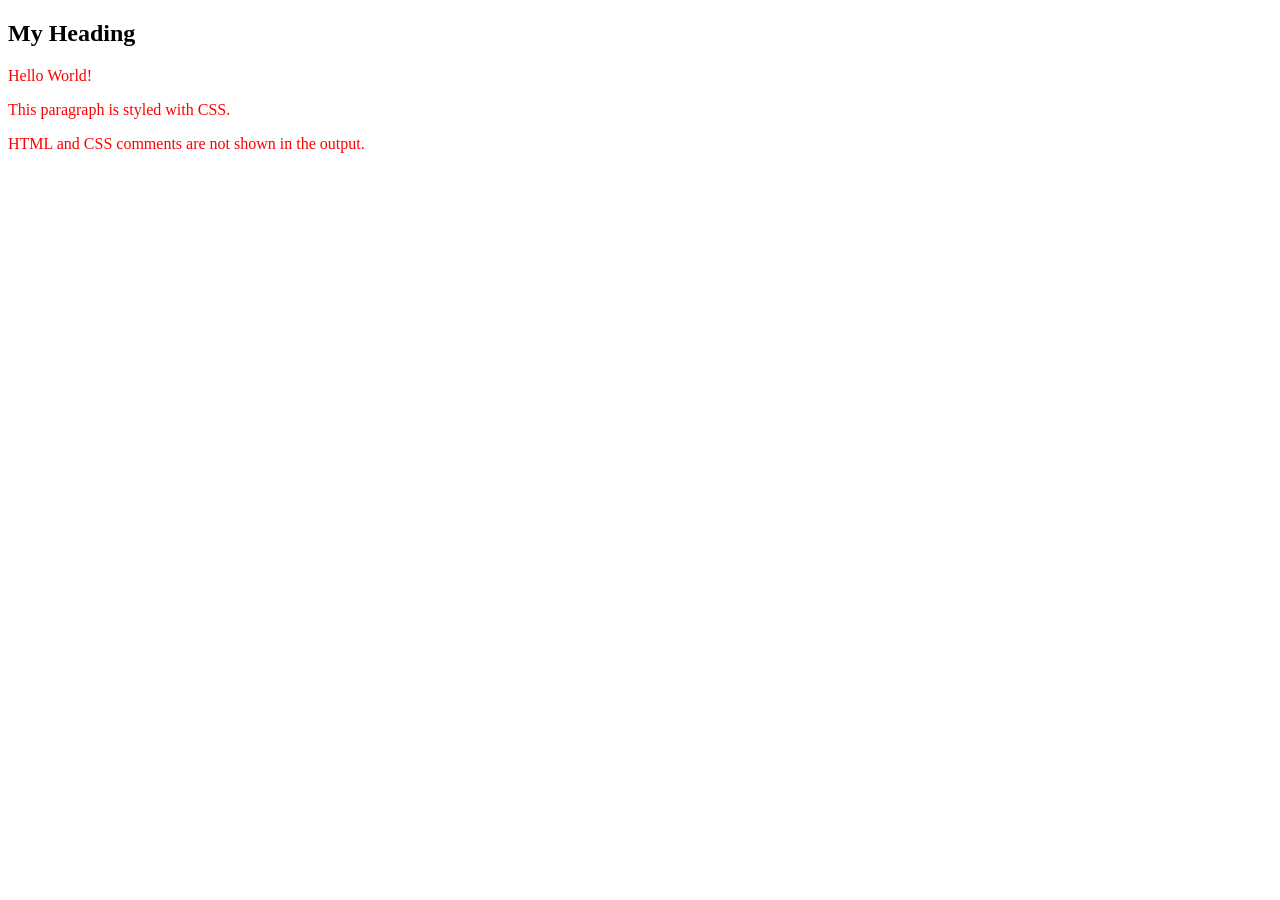
<file: CSS Comments.html>
<!doctype html>
<html>
  <head>
    <style>
      p {
        color: red; /* Set text color to red */
      }
    </style>
  </head>
  <body>
    <h2>My Heading</h2>

    <!-- These paragraphs will be red -->
    <p>Hello World!</p>
    <p>This paragraph is styled with CSS.</p>
    <p>HTML and CSS comments are not shown in the output.</p>
  </body>
</html>
</file>
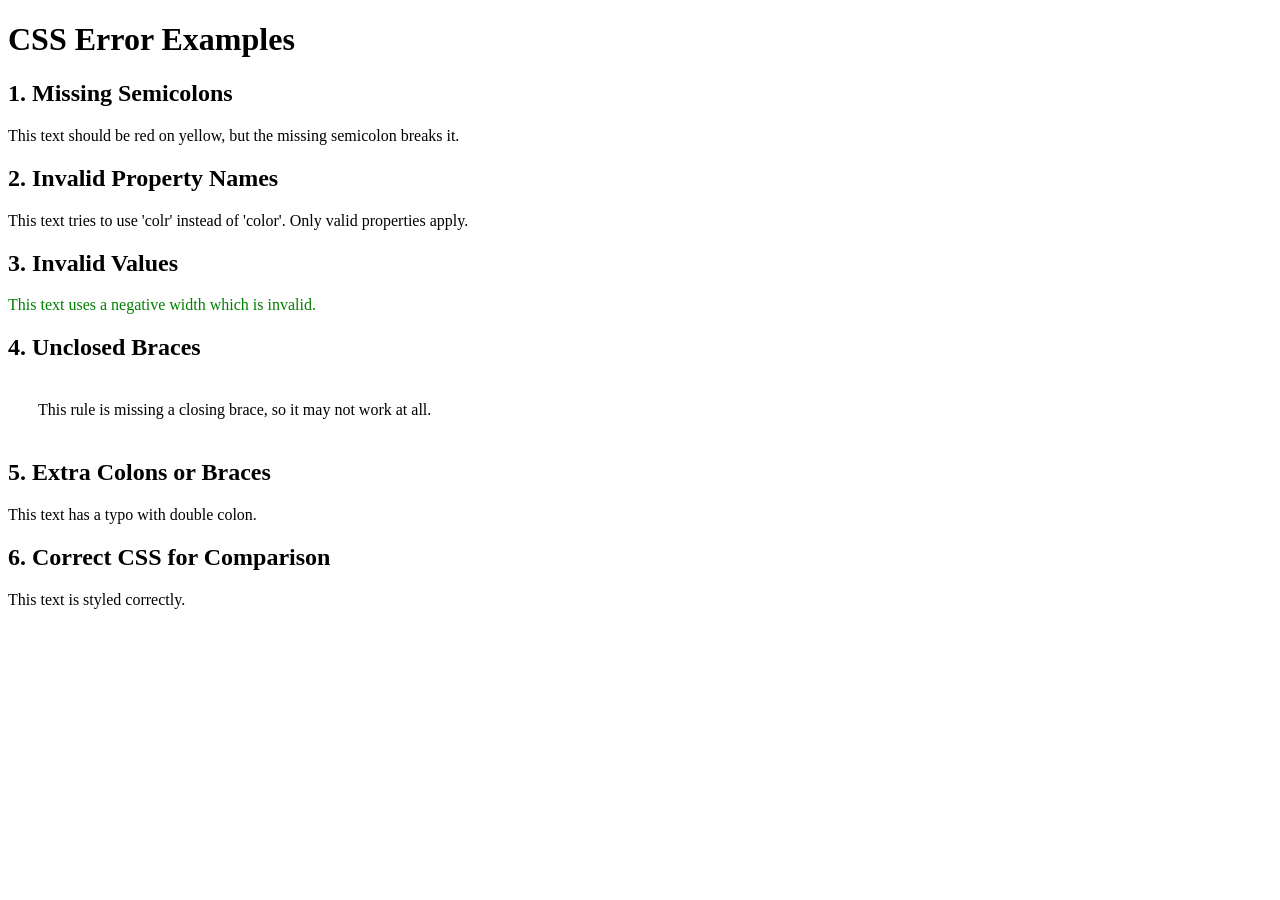
<file: CSS Errors.html>
<!doctype html>
<html lang="en">
  <head>
    <meta charset="UTF-8" />
    <meta name="viewport" content="width=device-width, initial-scale=1.0" />
    <title>CSS Error Examples</title>
    <style>
      /* 1. Missing Semicolons */
      .missing-semicolon {
        color: red   /* Missing semicolon */
        background-color: yellow;
      }

      /* 2. Invalid Property Names */
      .invalid-property {
        colr: blue; /* Invalid property, should be 'color' */
        font-size: 16px;
      }

      /* 3. Invalid Values */
      .invalid-value {
        width: -100px; /* Invalid value */
        color: green;
      }

      /* 4. Unclosed Braces */
      /* Notice: This is intentionally broken and won't render properly */
      .unclosed-brace {
        padding: 20px;
        margin: 10px;
      /* Missing closing brace here */

      /* 5. Extra Colons or Braces */
      .extra-colon {
        color:: blue; /* Extra colon breaks the rule */
      }

      /* For comparison: a correct style */
      .correct {
        color: white;
        background-color: black;
        padding: 10px;
        margin: 5px;
      }
    </style>
  </head>
  <body>
    <h1>CSS Error Examples</h1>

    <section>
      <h2>1. Missing Semicolons</h2>
      <p class="missing-semicolon">
        This text should be red on yellow, but the missing semicolon breaks it.
      </p>
    </section>

    <section>
      <h2>2. Invalid Property Names</h2>
      <p class="invalid-property">
        This text tries to use 'colr' instead of 'color'. Only valid properties
        apply.
      </p>
    </section>

    <section>
      <h2>3. Invalid Values</h2>
      <p class="invalid-value">
        This text uses a negative width which is invalid.
      </p>
    </section>

    <section>
      <h2>4. Unclosed Braces</h2>
      <p class="unclosed-brace">
        This rule is missing a closing brace, so it may not work at all.
      </p>
    </section>

    <section>
      <h2>5. Extra Colons or Braces</h2>
      <p class="extra-colon">This text has a typo with double colon.</p>
    </section>

    <section>
      <h2>6. Correct CSS for Comparison</h2>
      <p class="correct">This text is styled correctly.</p>
    </section>
  </body>
</html>
</file>
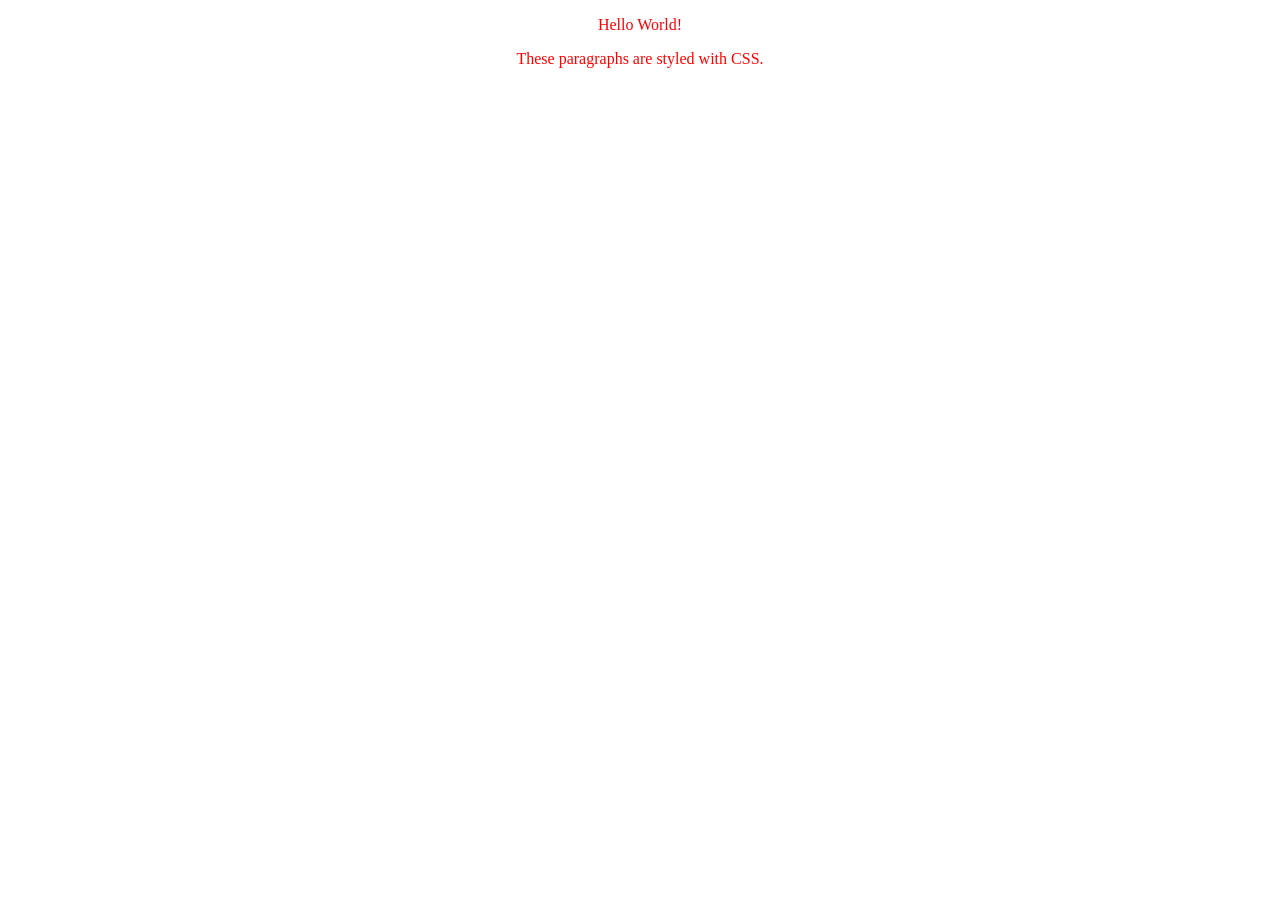
<file: CSS Syntax.html>
<!doctype html>
<html>
  <head>
    <style>
      p {
        color: red;
        text-align: center;
      }
    </style>
  </head>
  <body>
    <p>Hello World!</p>
    <p>These paragraphs are styled with CSS.</p>
  </body>
</html>
</file>
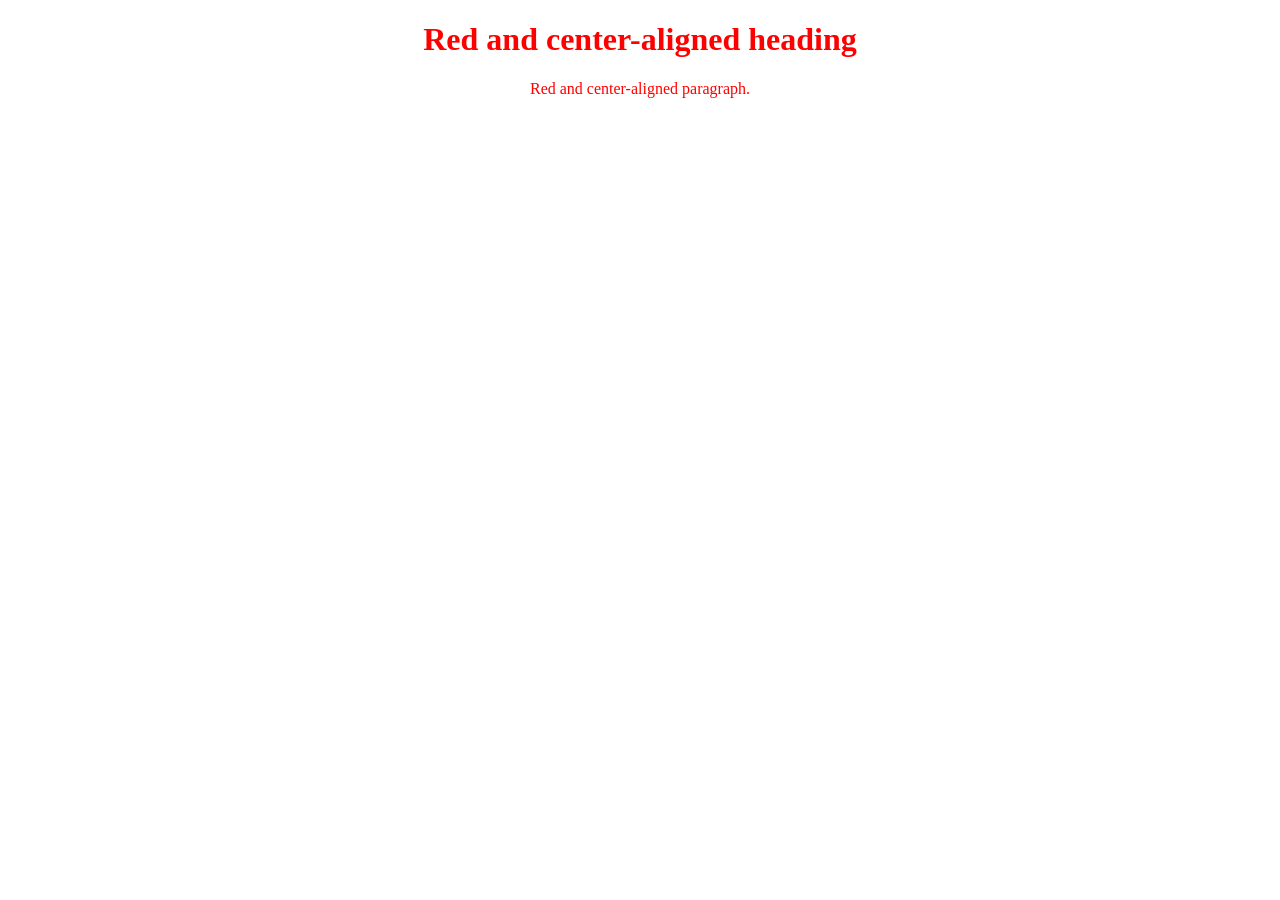
<file: CSS Selectors/CSS Class Selector.html>
<!doctype html>
<html>
  <head>
    <style>
      .center {
        text-align: center;
        color: red;
      }
    </style>
  </head>
  <body>
    <h1 class="center">Red and center-aligned heading</h1>
    <p class="center">Red and center-aligned paragraph.</p>
  </body>
</html>
</file>
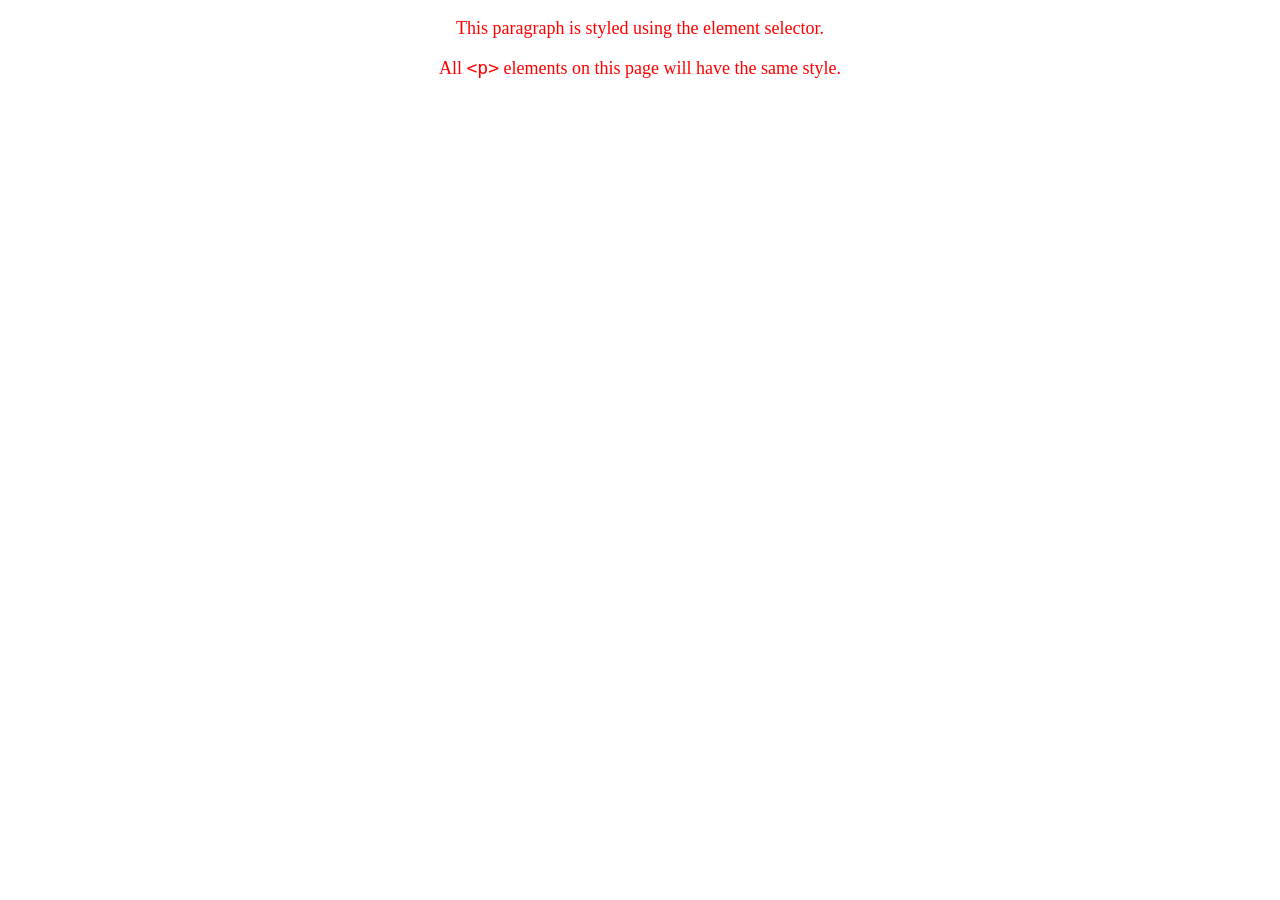
<file: CSS Selectors/CSS Element Selector.html>
<!doctype html>
<html>
  <head>
    <title>CSS Element Selector Example</title>
    <style>
      /* This is the element selector */
      p {
        text-align: center;
        color: red;
        font-size: 18px;
      }
    </style>
  </head>
  <body>
    <p>This paragraph is styled using the element selector.</p>
    <p>
      All <code>&lt;p&gt;</code> elements on this page will have the same style.
    </p>
  </body>
</html>
</file>
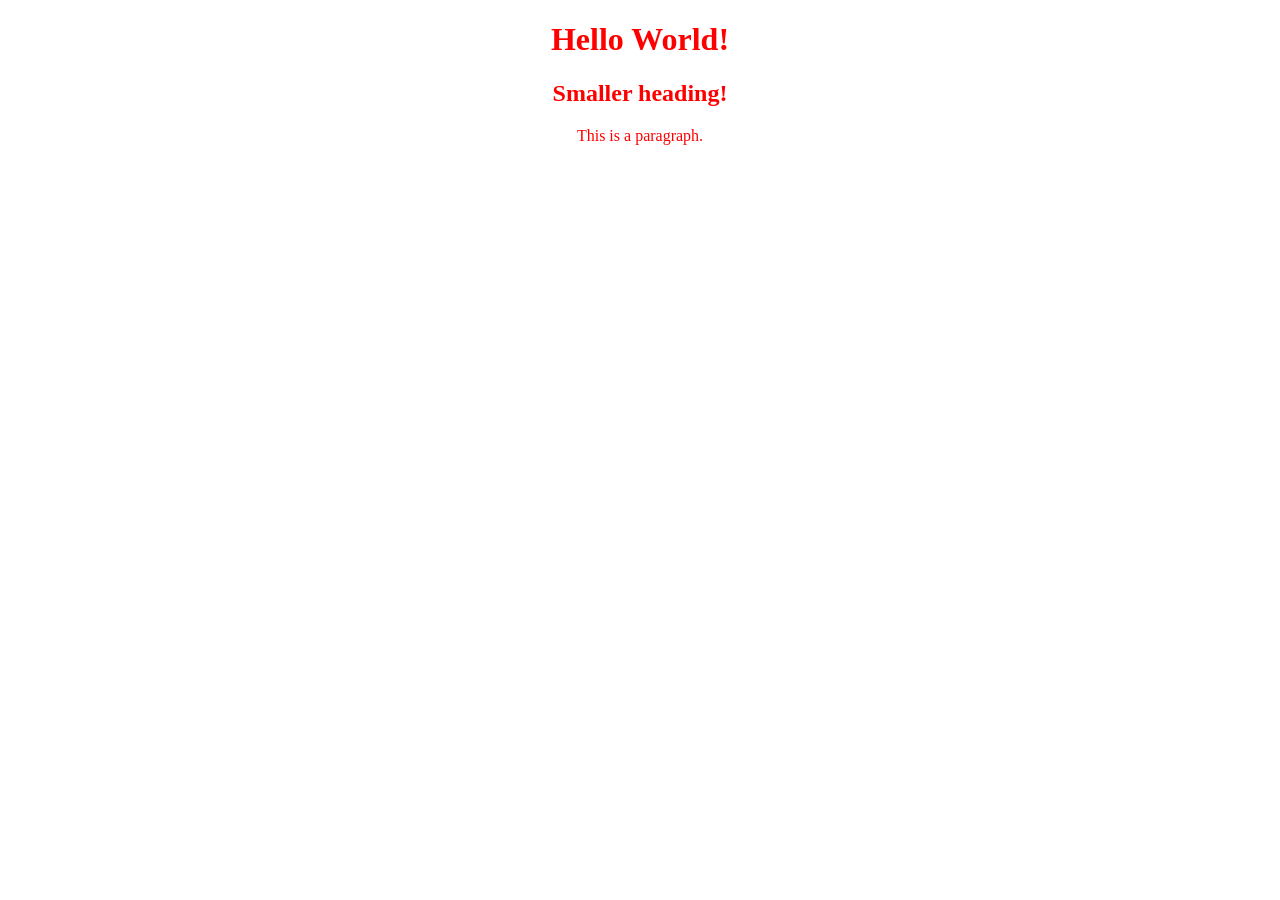
<file: CSS Selectors/CSS Grouping Selector.html>
<!doctype html>
<html>
  <head>
    <style>
      h1,
      h2,
      p {
        text-align: center;
        color: red;
      }
    </style>
  </head>
  <body>
    <h1>Hello World!</h1>
    <h2>Smaller heading!</h2>
    <p>This is a paragraph.</p>
  </body>
</html>
</file>
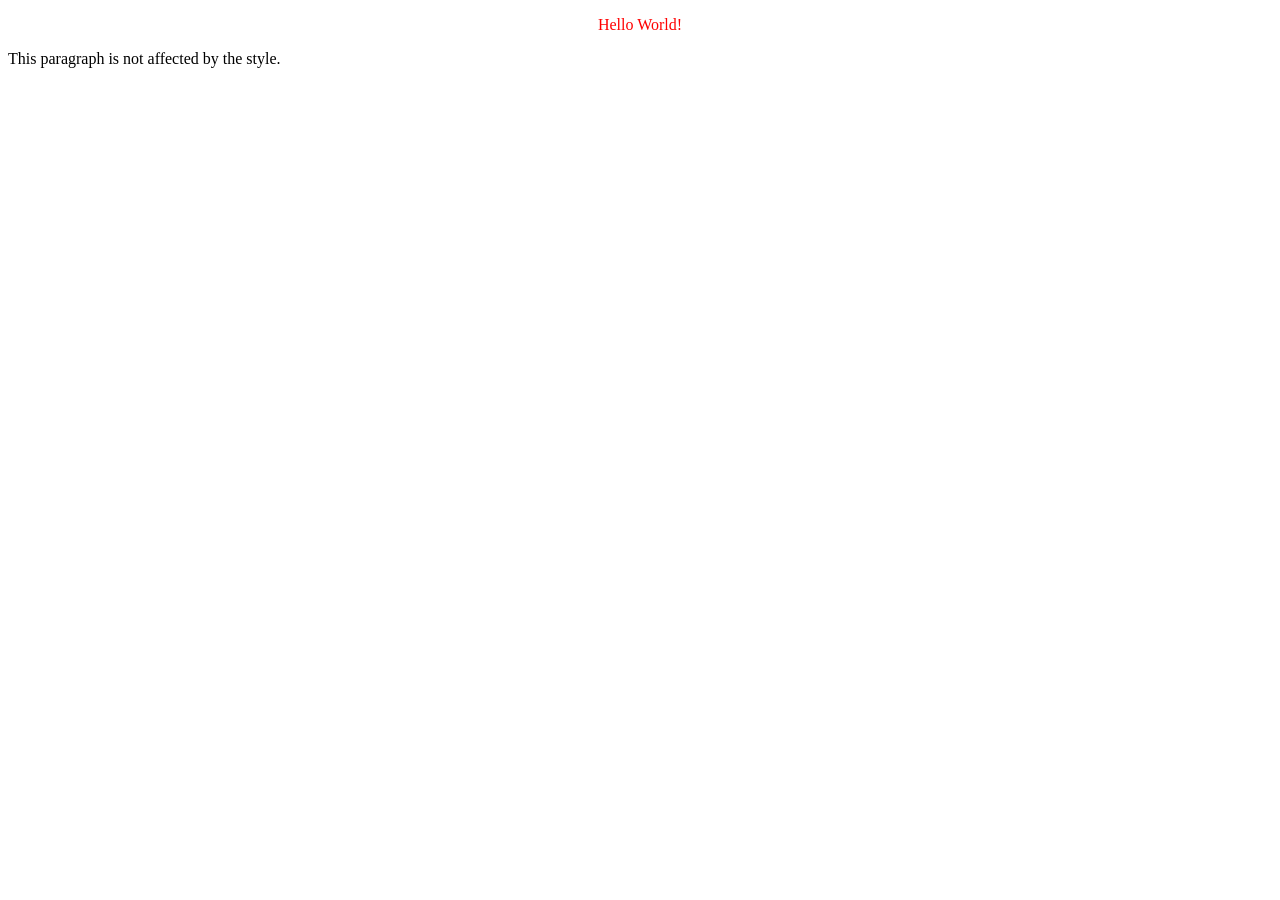
<file: CSS Selectors/CSS id Selector.html>
<!doctype html>
<html>
  <head>
    <style>
      #para1 {
        text-align: center;
        color: red;
      }
    </style>
  </head>
  <body>
    <p id="para1">Hello World!</p>
    <p>This paragraph is not affected by the style.</p>
  </body>
</html>
</file>
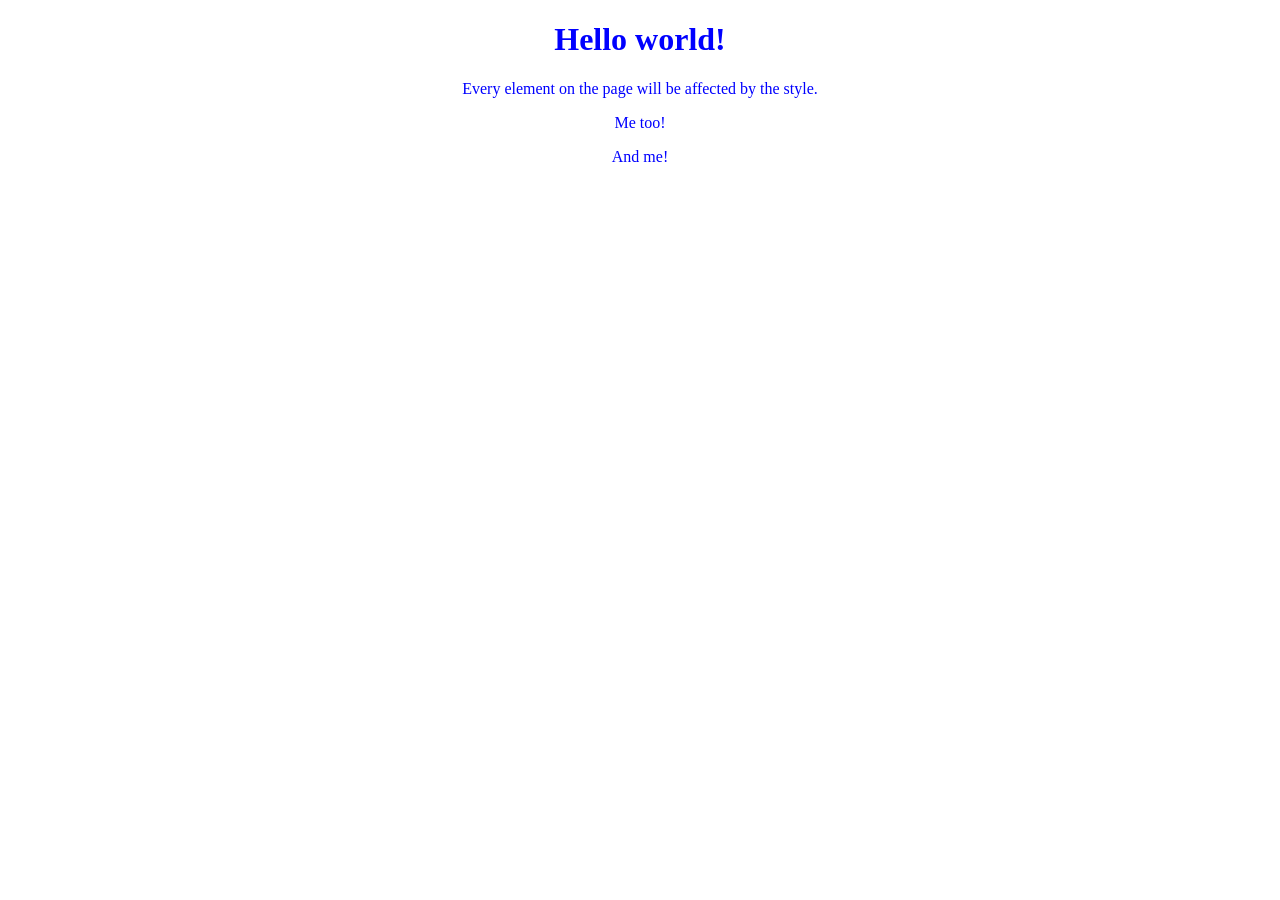
<file: CSS Selectors/CSS Universal Selector.html>
<!doctype html>
<html>
  <head>
    <style>
      * {
        text-align: center;
        color: blue;
      }
    </style>
  </head>
  <body>
    <h1>Hello world!</h1>

    <p>Every element on the page will be affected by the style.</p>
    <p id="para1">Me too!</p>
    <p>And me!</p>
  </body>
</html>
</file>
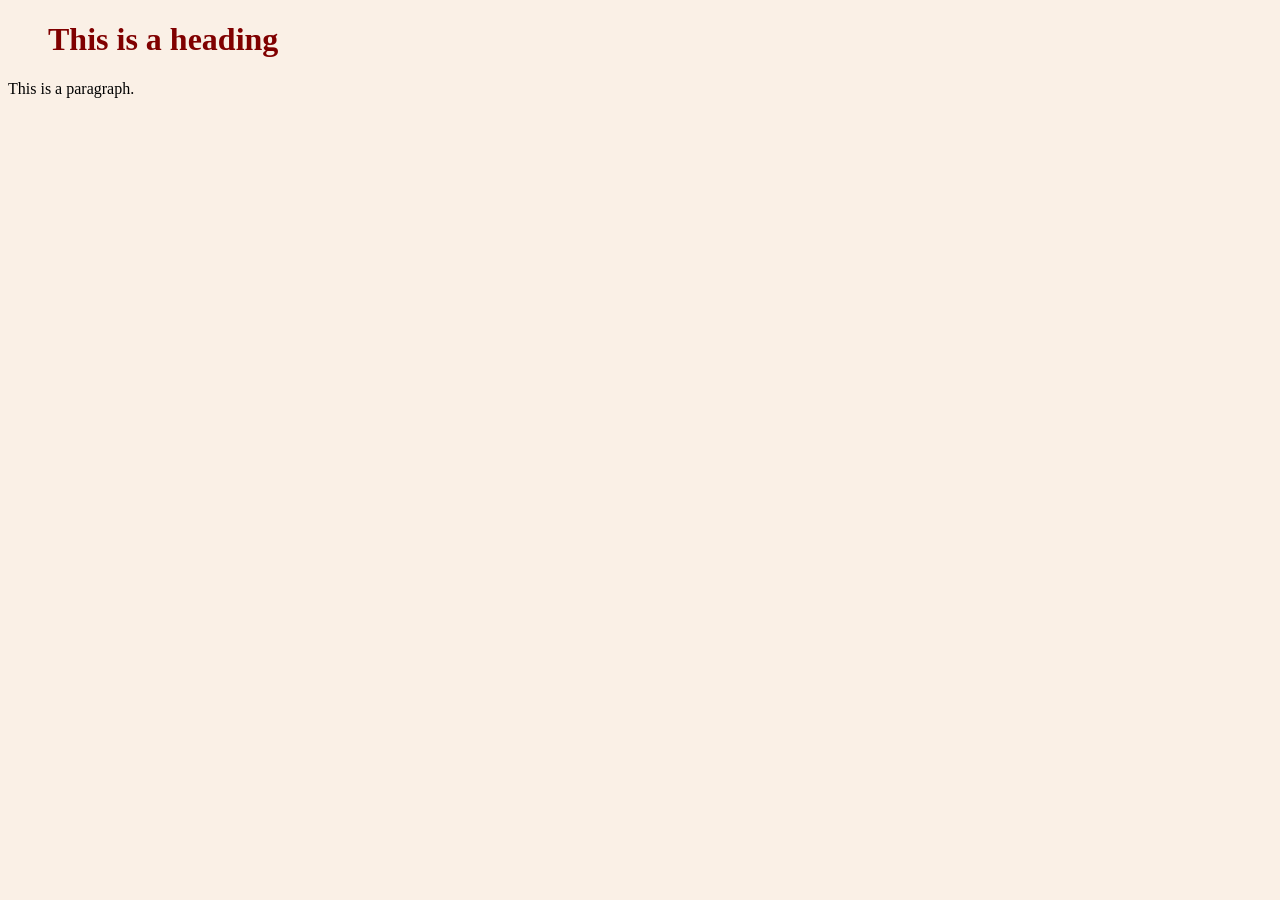
<file: How To Add CSS/Internal CSS.html>
<!doctype html>
<html>
  <head>
    <style>
      body {
        background-color: linen;
      }

      h1 {
        color: maroon;
        margin-left: 40px;
      }
    </style>
  </head>
  <body>
    <h1>This is a heading</h1>
    <p>This is a paragraph.</p>
  </body>
</html>
</file>
